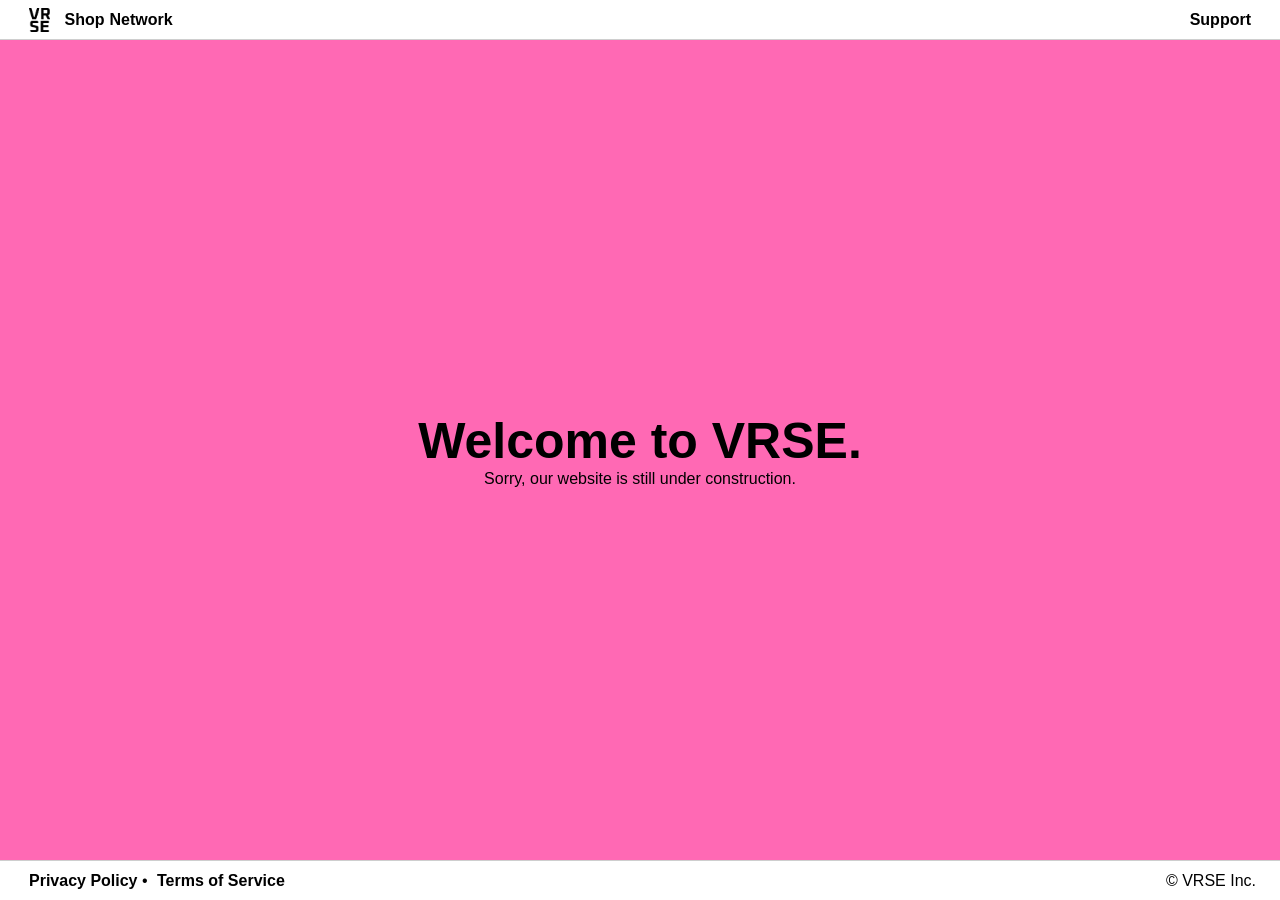
<file: index.html>
<!DOCTYPE html> <html lang="en">
    <head>
        <title>VRSE</title>
        <link rel="icon" href="/img/vrse-magenta.ico">

        <link rel="stylesheet" href="/css/main.css">
        <link rel="stylesheet" href="/css/header.css"> 
        <link rel="stylesheet" href="/css/footerslim.css">
        <link rel="stylesheet" href="/css/home.css">

        <meta name="viewport" content="width=device-width, initial-scale=1">
    </head>
    <body>
        <header>
            <section class="headleft">
                <div class="headlogo">
                    <a href="/"><img src="/img/vrse-vert-black.png"></a>
                </div>
                <nav class="topnav">
                    <ul>
                        <a href="#shop-inactive"><li>Shop</li></a>
                        <a href="#network-inactive"><li>Network</li></a>
                    </ul>
                </nav>
            </section>
            <section class="headright">
                <nav class="accnav">
                    <ul>
                        <a href="/support">Support</a>
                    </ul>
                </nav>
            </section>
        </header>
        <main>
            <section class="welcome">
                <div class="center">
                    <div class="centertext">
                        <h1>Welcome to VRSE.</h1>
                        <p>Sorry, our website is still under construction.</p>
                    </div>
                </div>
            </section>
        </main>
        <footer>
            <section class="footleft">
                <div class="legallinks">
                    <a href="/privacy">Privacy Policy</a> &bull; <a href="/tos">Terms of Service</a>
                </div>
            </section>
            <section class="footright">
                <div class="copyright">
                    &copy; VRSE Inc.
                </div>
            </section>
        </footer>
    </body>
</html>
</file>
<file: css/main.css>
* {
    padding: 0;
    margin: 0;
}
</file>
<file: css/header.css>
body {
    background-color: white;
    font-family: 'Inter', sans-serif;
}

header {
    height: 39px;
    display: flex;
    justify-content: space-between;
    border-bottom: 1px solid #cecece;
}

header .headleft {
    height: 40px;
    display: flex;
    margin-left: 24px;
    justify-content: start;
    align-items: center;
}

.headleft .headlogo {
    height: 24px;
}

.headlogo img {
    height: 100%;
}

header .headright {
    height: 40px;
    display: flex;
    margin-right: 24px;
    justify-content: end;
    align-items: center;
}

.headright ul {
    list-style-type: none;
    display: flex;
}

.headleft ul {
    list-style-type: none;
    display: flex;
}

header .topnav {
    margin-left: 10px;
}

.headleft a, .headright a {
    color: black;
    font-weight: 600;
    text-decoration: none;
}

.headleft a {
    margin-left: 5px;
}

.headright a {
    margin-right: 5px;
}

.headleft a:hover, .headright a:hover {
    color: #646464;
}
</file>
<file: css/footerslim.css>
footer {
    border-top: 1px solid #cecece;
    display: flex;
    justify-content: space-between;
    align-items: center;
    height: 39px;
}

footer .footleft {
    margin-left: 24px;
}

footer .footright {
    margin-right: 24px;
}

.footleft a, .footright a {
    color: black;
    font-weight: 600;
    text-decoration: none;
}

.footleft a {
    margin-left: 5px;
}

.footright a {
    margin-right: 5px;
}

.footleft a:hover, .footright a:hover {
    color: #646464;
}
</file>
<file: css/home.css>
.welcome {
    height: calc(100vh - 80px);
    display: flex;
    flex-direction: column;
    align-items: center;
    justify-content: center;
    text-align: center;
    background-color: #ff69b4;
}

.welcome h1 {
    font-size: 50px;
}
</file>
